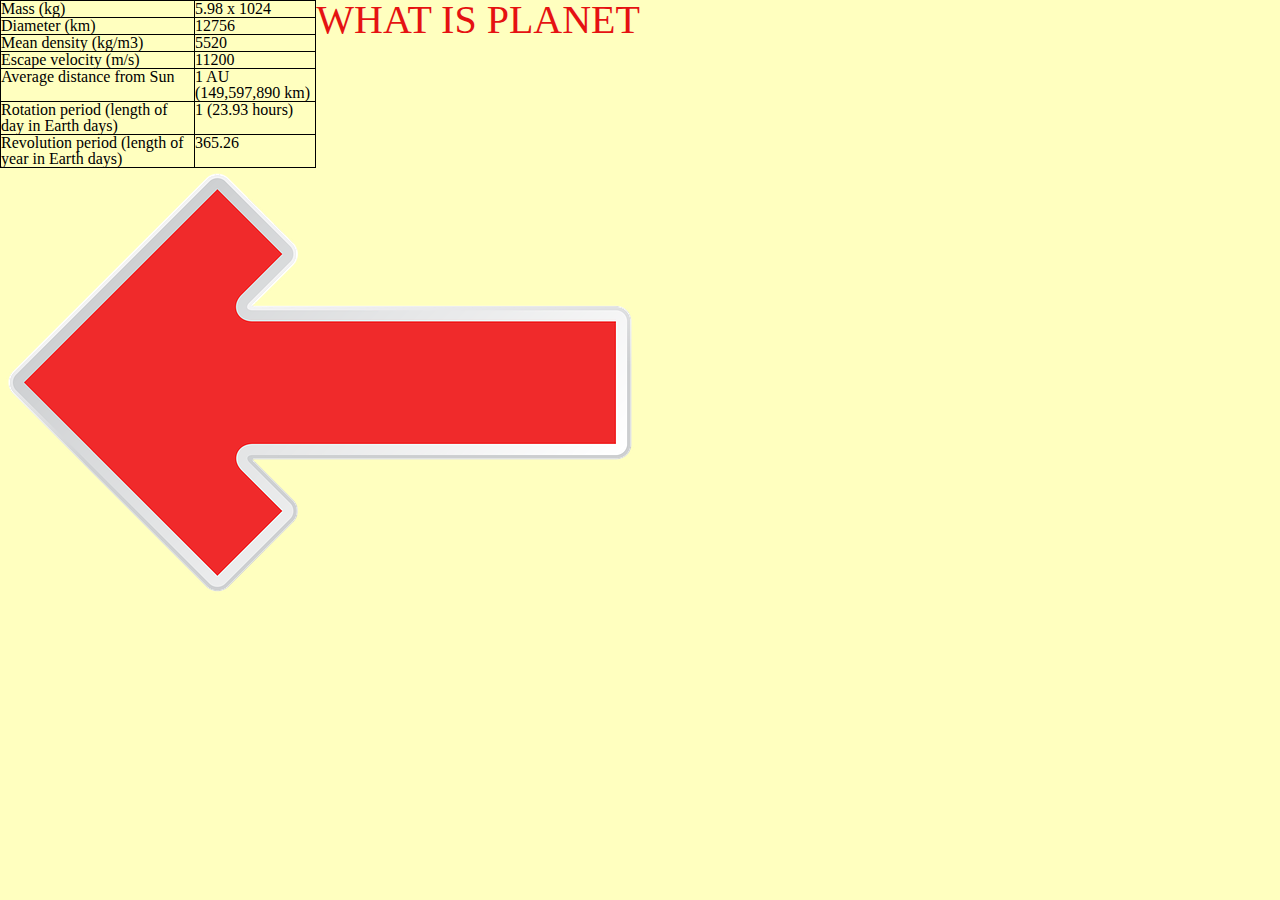
<file: earth.html>
<!DOCTYPE html>
<html lang="en">

<head>
	<meta charset="UTF-8">
	<title>ITMD-361 Seun Pil Kim Lab5</title>
  <link rel="stylesheet" type="text/css" href="styles.css">
</head>

<body id="earth_body">
	<header>
    <nav id="home">
				<a href="index.html">WHAT IS PLANET</a>
    </nav>
  </header>
	
  <table id="earth_table">
		<TR>
			<TD>Mass (kg)
			<TD>5.98 x 10<sup>24</sup>
		</TR>
		<TR>
			<TD>Diameter (km)
			<TD>12756
		</TR>
		<TR>
			<TD>Mean density (kg/m<sup>3</sup>)
			<TD>5520
		</TR>
		<TR>
			<TD>Escape velocity (m/s)
			<TD>11200
		</TR>
		<TR>
			<TD>Average distance from Sun 
			<TD>1 AU (149,597,890 km)
		</TR>
		<TR>
			<TD>Rotation period (length of day in Earth days)
			<TD>1 (23.93 hours)
		</TR>
		<TR>
			<TD>Revolution period (length of year in Earth days)
			<TD>365.26
		</TR>
	</table>  
	<a href="index.html"><img id="arrow" src="image/arrow.png" alt="arrow"></a>
  
	

</body>

</html>
</file>
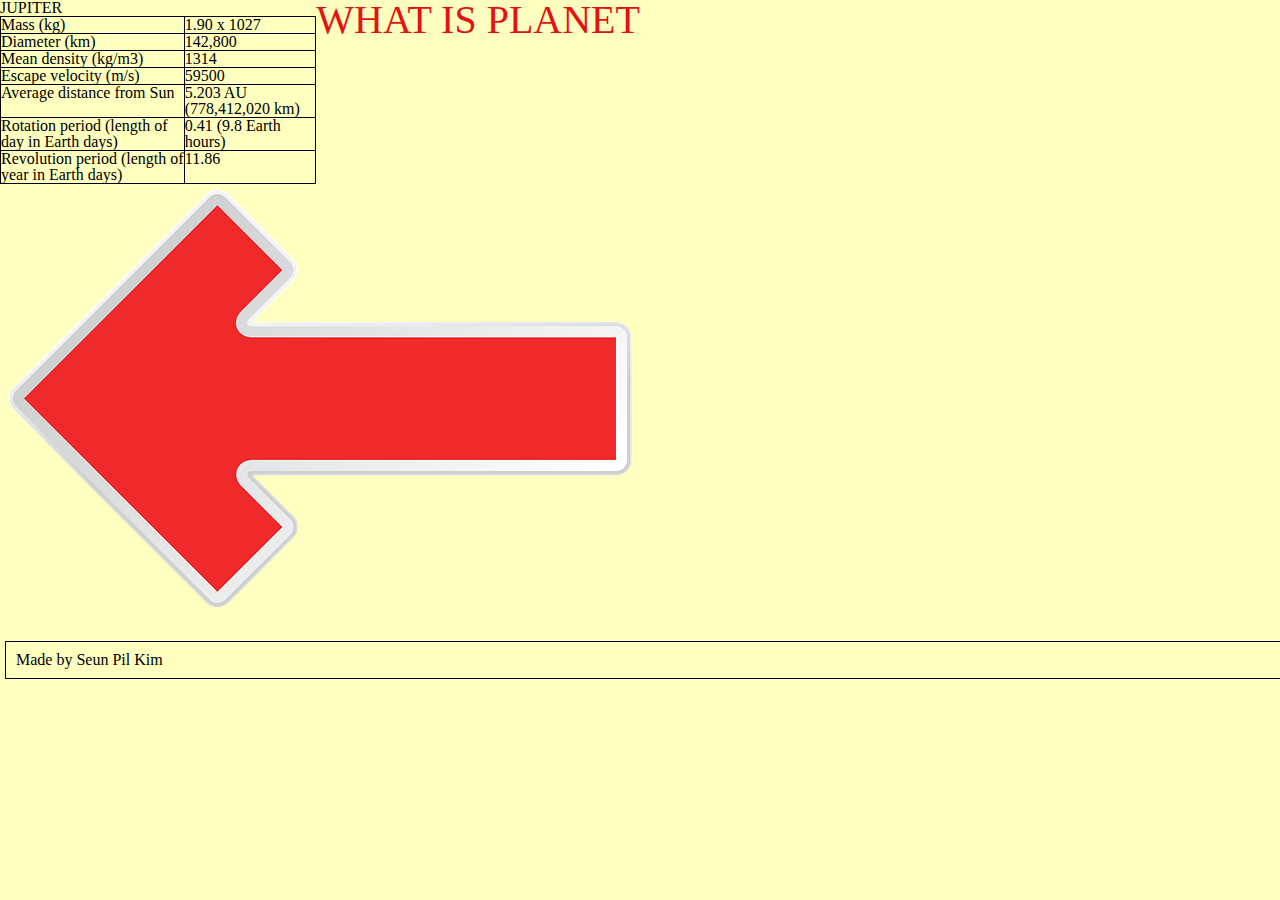
<file: jupiter.html>
<!DOCTYPE html>
<html lang="en">

<head>
	<meta charset="UTF-8">
	<title>ITMD-361 Seun Pil Kim Lab5</title>
  <link rel="stylesheet" type="text/css" href="styles.css">
</head>

<body id="earth_body">
	<header>
    <nav id="home">
				<a href="index.html">WHAT IS PLANET</a>
    </nav>
  </header>
	<h1 id="planet">JUPITER</h1>
  <table id="earth_table">
		<TR>
			<TD>Mass (kg)
			<TD>1.90 x 10<sup>27</sup>
		</TR>
		<TR>
			<TD>Diameter (km)
			<TD>142,800
		</TR>
		<TR>
			<TD>Mean density (kg/m<sup>3</sup>)
			<TD>1314
		</TR>
		<TR>
			<TD>Escape velocity (m/s)
			<TD>59500
		</TR>
		<TR>
			<TD>Average distance from Sun 
			<TD>5.203 AU (778,412,020 km) 
		</TR>
		<TR>
			<TD>Rotation period (length of day in Earth days)
			<TD>0.41 (9.8 Earth hours)
		</TR>
		<TR>
			<TD>Revolution period (length of year in Earth days)
			<TD>11.86
		</TR>
	</table>  
	<a href="index.html"><img id="arrow" src="image/arrow.png" alt="arrow"></a>
  <footer ID="contact">
      <p>Made by Seun Pil Kim </p>  
  </footer>
	

</body>

</html>
</file>
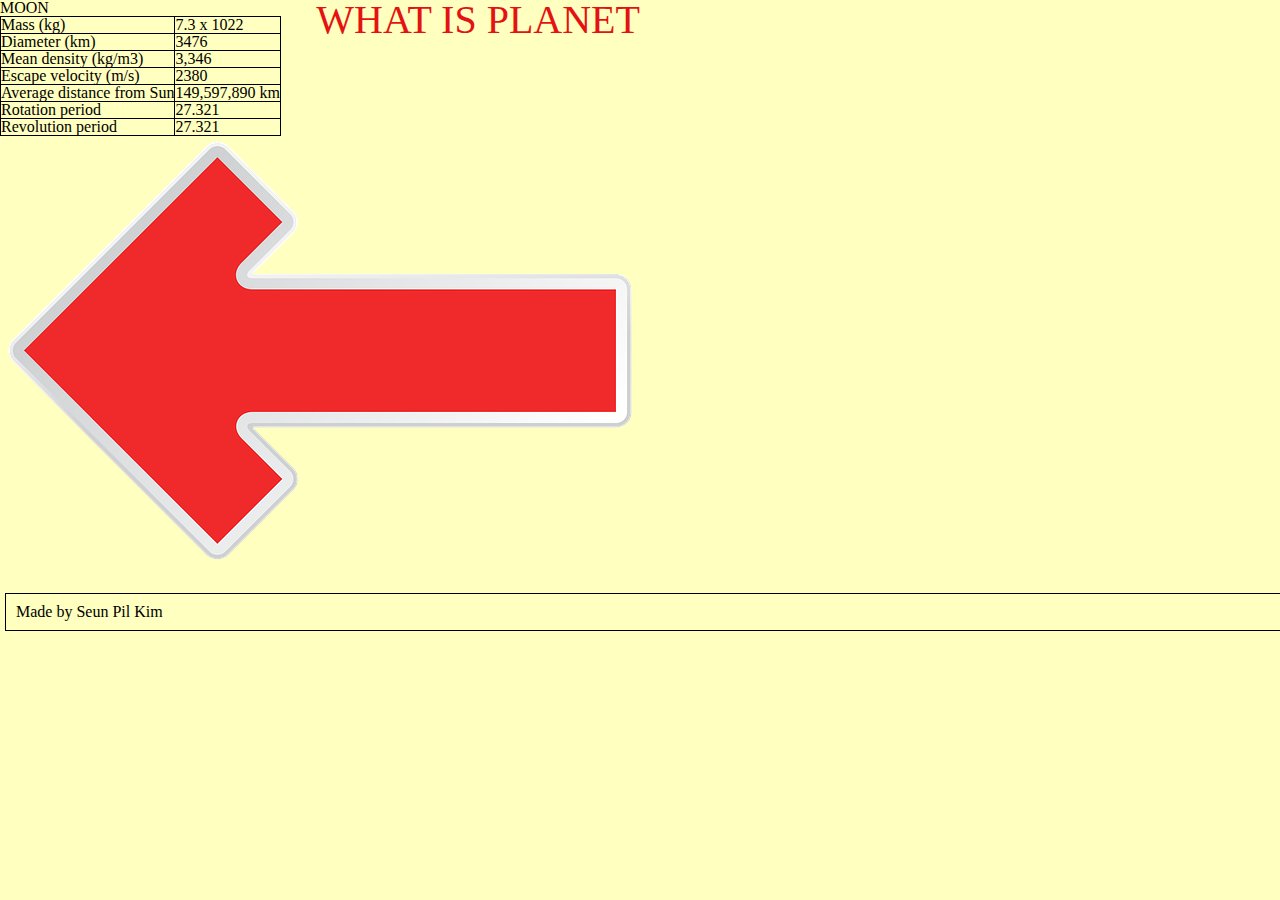
<file: moon.html>
<!DOCTYPE html>
<html lang="en">

<head>
	<meta charset="UTF-8">
	<title>ITMD-361 Seun Pil Kim Lab5</title>
  <link rel="stylesheet" type="text/css" href="styles.css">
</head>

<body id="earth_body">
	<header>
    <nav id="home">
				<a href="index.html">WHAT IS PLANET</a>
    </nav>
  </header>
	<h1 id="planet">MOON</h1>
  <table id="earth_table">
		<TR>
			<TD>Mass (kg)
			<TD>7.3 x 10<sup>22</sup>
		</TR>
		<TR>
			<TD>Diameter (km)
			<TD>3476
		</TR>
		<TR>
			<TD>Mean density (kg/m<sup>3</sup>)
			<TD>3,346
		</TR>
		<TR>
			<TD>Escape velocity (m/s)
			<TD>2380
		</TR>
		<TR>
			<TD>Average distance from Sun 
			<TD>149,597,890 km 
		</TR>
		<TR>
			<TD>Rotation period 
			<TD>27.321
		</TR>
		<TR>
			<TD>Revolution period 
			<TD>27.321
		</TR>
	</table>  
	<a href="index.html"><img id="arrow" src="image/arrow.png" alt="arrow"></a>
  <footer ID="contact">
      <p>Made by Seun Pil Kim </p>  
  </footer>
	

</body>

</html>
</file>
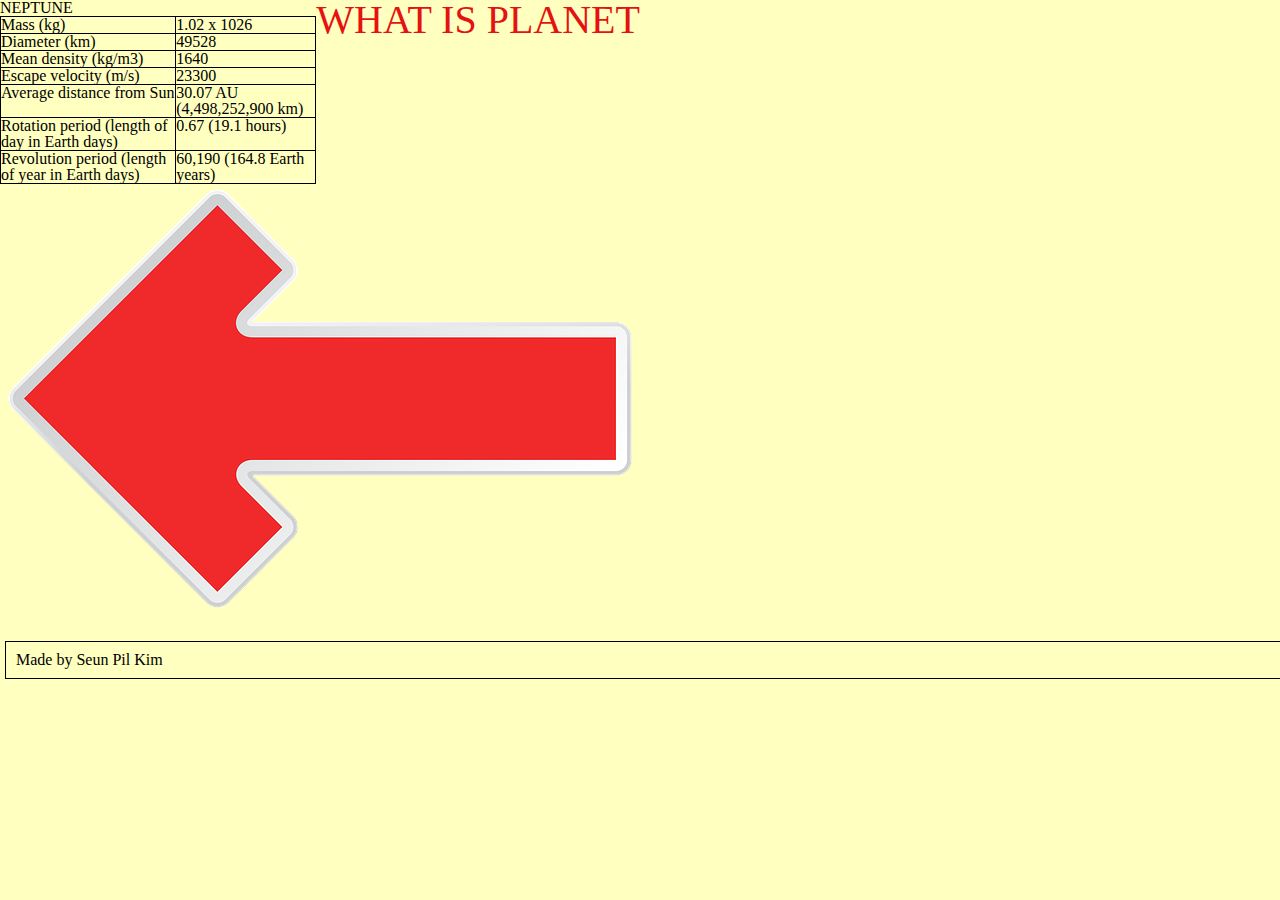
<file: neptune.html>
<!DOCTYPE html>
<html lang="en">

<head>
	<meta charset="UTF-8">
	<title>ITMD-361 Seun Pil Kim Lab5</title>
  <link rel="stylesheet" type="text/css" href="styles.css">
</head>

<body id="earth_body">
	<header>
    <nav id="home">
				<a href="index.html">WHAT IS PLANET</a>
    </nav>
  </header>
	<h1 id="planet">NEPTUNE</h1>
  <table id="earth_table">
		<TR>
			<TD>Mass (kg)
			<TD>1.02 x 10<sup>26</sup>
		</TR>
		<TR>
			<TD>Diameter (km)
			<TD>49528 
		</TR>
		<TR>
			<TD>Mean density (kg/m<sup>3</sup>)
			<TD>1640 
		</TR>
		<TR>
			<TD>Escape velocity (m/s)
			<TD>23300 
		</TR>
		<TR>
			<TD>Average distance from Sun 
			<TD>30.07 AU (4,498,252,900 km)
		</TR>
		<TR>
			<TD>Rotation period (length of day in Earth days)
			<TD>0.67 (19.1 hours)
		</TR>
		<TR>
			<TD>Revolution period (length of year in Earth days)
			<TD>60,190 (164.8 Earth years) 
		</TR>
	</table>  
	<a href="index.html"><img id="arrow" src="image/arrow.png" alt="arrow"></a>
  <footer ID="contact">
      <p>Made by Seun Pil Kim </p>  
  </footer>
	

</body>

</html>
</file>
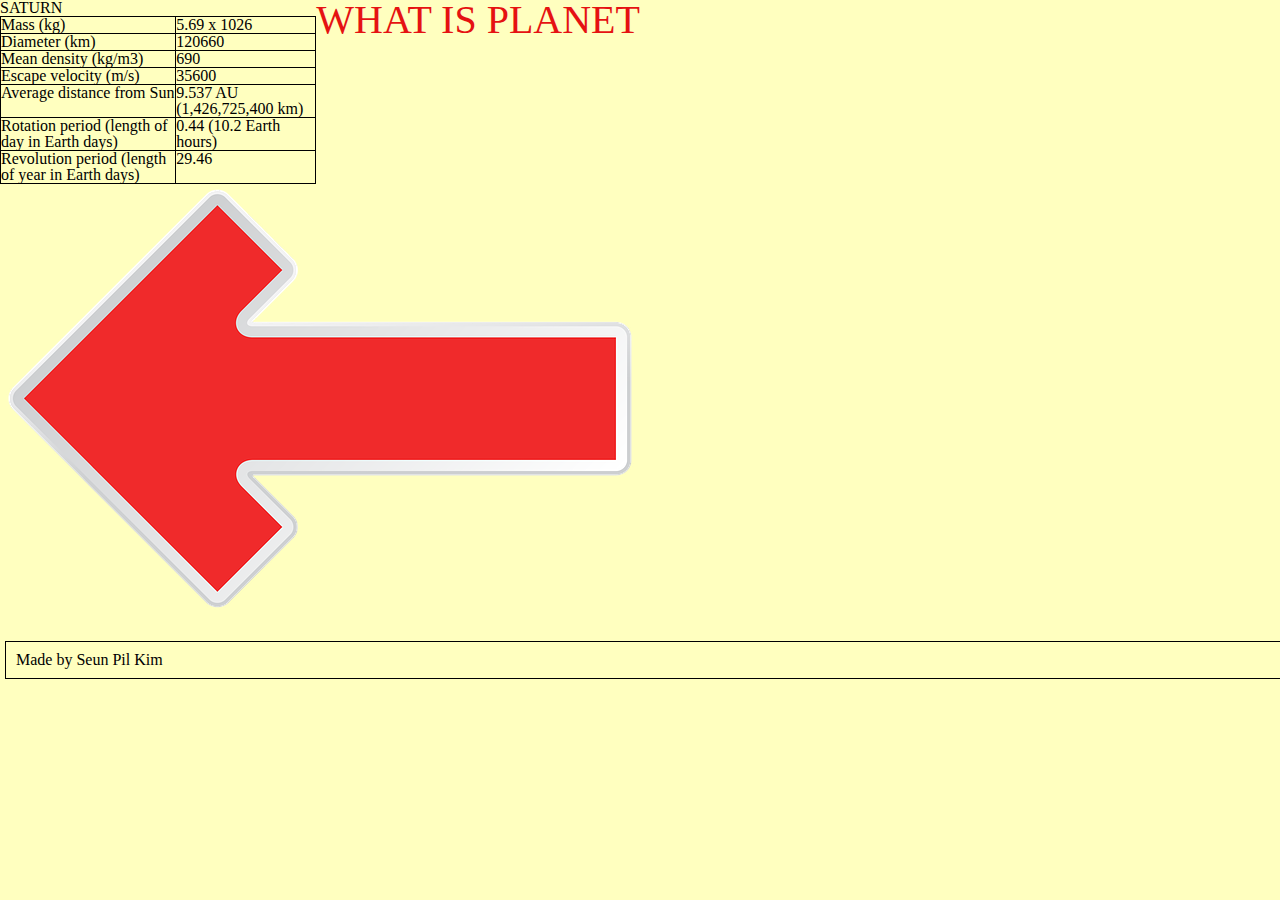
<file: saturn.html>
<!DOCTYPE html>
<html lang="en">

<head>
	<meta charset="UTF-8">
	<title>ITMD-361 Seun Pil Kim Lab5</title>
  <link rel="stylesheet" type="text/css" href="styles.css">
</head>

<body id="earth_body">
	<header>
    <nav id="home">
				<a href="index.html">WHAT IS PLANET</a>
    </nav>
  </header>
	<h1 id="planet">SATURN</h1>
  <table id="earth_table">
		<TR>
			<TD>Mass (kg)
			<TD>5.69 x 10<sup>26</sup>
		</TR>
		<TR>
			<TD>Diameter (km)
			<TD>120660
		</TR>
		<TR>
			<TD>Mean density (kg/m<sup>3</sup>)
			<TD>690
		</TR>
		<TR>
			<TD>Escape velocity (m/s)
			<TD>35600
		</TR>
		<TR>
			<TD>Average distance from Sun 
			<TD>9.537 AU (1,426,725,400 km) 
		</TR>
		<TR>
			<TD>Rotation period (length of day in Earth days)
			<TD>0.44 (10.2 Earth hours) 
		</TR>
		<TR>
			<TD>Revolution period (length of year in Earth days)
			<TD>29.46 
		</TR>
	</table>  
	<a href="index.html"><img id="arrow" src="image/arrow.png" alt="arrow"></a>
  <footer ID="contact">
      <p>Made by Seun Pil Kim </p>  
  </footer>
	

</body>

</html>
</file>
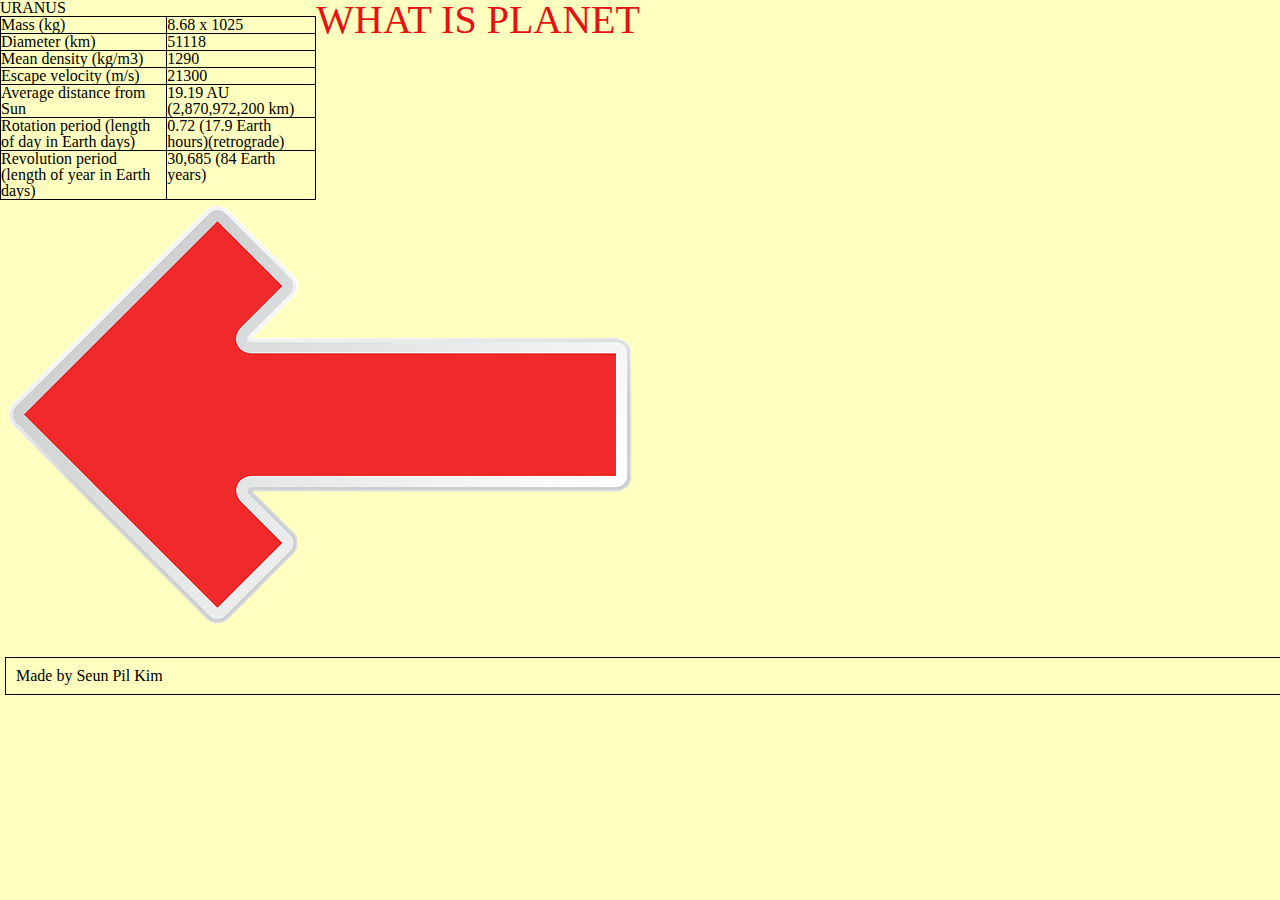
<file: uranus.html>
<!DOCTYPE html>
<html lang="en">

<head>
	<meta charset="UTF-8">
	<title>ITMD-361 Seun Pil Kim Lab5</title>
  <link rel="stylesheet" type="text/css" href="styles.css">
</head>

<body id="earth_body">
	<header>
    <nav id="home">
				<a href="index.html">WHAT IS PLANET</a>
    </nav>
  </header>
	<h1 id="planet">URANUS</h1>
  <table id="earth_table">
		<TR>
			<TD>Mass (kg)
			<TD>8.68 x 10<sup>25</sup>
		</TR>
		<TR>
			<TD>Diameter (km)
			<TD>51118 
		</TR>
		<TR>
			<TD>Mean density (kg/m<sup>3</sup>)
			<TD>1290 
		</TR>
		<TR>
			<TD>Escape velocity (m/s)
			<TD>21300 
		</TR>
		<TR>
			<TD>Average distance from Sun 
			<TD>19.19 AU (2,870,972,200 km) 
		</TR>
		<TR>
			<TD>Rotation period (length of day in Earth days)
			<TD>0.72 (17.9 Earth hours)(retrograde) 
		</TR>
		<TR>
			<TD>Revolution period (length of year in Earth days)
			<TD>30,685 (84 Earth years) 
		</TR>
	</table>  
	<a href="index.html"><img id="arrow" src="image/arrow.png" alt="arrow"></a>
  <footer ID="contact">
      <p>Made by Seun Pil Kim </p>  
  </footer>
	

</body>

</html>
</file>
<file: styles.css>
/*  CSS Reset
/* http://meyerweb.com/eric/tools/css/reset/ 
   v2.0 | 20110126
   License: none (public domain)
*/
html, body, div, span, applet, object, iframe,
h1, h2, h3, h4, h5, h6, p, blockquote, pre,
a, abbr, acronym, address, big, cite, code,
del, dfn, em, img, ins, kbd, q, s, samp,
small, strike, strong, sub, sup, tt, var,
b, u, i, center,
dl, dt, dd, ol, ul, li,
fieldset, form, label, legend,
table, caption, tbody, tfoot, thead, tr, th, td,
article, aside, canvas, details, embed, 
figure, figcaption, footer, header, hgroup, 
menu, nav, output, ruby, section, summary,
time, mark, audio, video {
	margin: 0;
	padding: 0;
	border: 0;
	font-size: 100%;
	font: inherit;
	vertical-align: baseline;
}
/* HTML5 display-role reset for older browsers */
article, aside, details, figcaption, figure, 
footer, header, hgroup, menu, nav, section {
	display: block;
}
body {
	line-height: 1;
}
ol, ul {
	list-style: none;
}
blockquote, q {
	quotes: none;
}
blockquote:before, blockquote:after,
q:before, q:after {
	content: '';
	content: none;
}
table {
	border-collapse: collapse;
	border-spacing: 0;
}

/* Add Lab 5 CSS code --------------------------------------------------------------------------------------------*/
#main{
	position:relative;
}
div#first{
	background-image: url("image/background.jpg");
	opacity:0.5;
	width:100%;
	height:1000px;
}
/* Main navigation bar -----------------------------------------------------------------------------------------------*/
#home {
    
}

/* Links inside the navbar */
#home a {
    float: right;
    display: block;
    color: #e51212;
    text-align: center;
    margin-right: 50%;
		font-size: 250%;
    text-decoration: none;
}

#home a:hover {
    background-color: #111111;

}

body{
	background-color: rgba(255,255,0,.25);
}

#tables{
	width:100%;
	
}
table,th,td{
	border: 1px solid black;
}
#earth{
	width:200px;
	height:200px;
	border-radius: 8px;
}
#jupiter{
	width:200px;
	height:200px;
	border-radius: 8px;
}
#neptune{
	width:200px;
	height:200px;
	border-radius: 8px;
}
#moon{
	width:200px;
	height:200px;
	border-radius: 8px;
}
#saturn{
	width:200px;
	height:200px;
	border-radius: 8px;
}
#uranus{
	width:200px;
	height:200px;
	border-radius: 8px;
}

#earth:hover{
	transform: scale(1.3);
	transition: .3s ease-in-out;
}

#jupiter:hover{
	transform: scale(1.3);
	transition: .3s ease-in-out;
}
#moon:hover{
	transform: scale(1.3);
	transition: .3s ease-in-out;
}
#saturn:hover{
	transform: scale(1.3);
	transition: .3s ease-in-out;
}
#uranus:hover{
	transform: scale(1.3);
	transition: .3s ease-in-out;
}
#neptune:hover{
	transform: scale(1.3);
	transition: .3s ease-in-out;
}
/*----------------------------------------------------------------------------------------------------------------------*/


/*----------------------------------------------------------------------------------------------------------------------*/






#picture
{
	border: 1px solid black;
	background-color:#00ff21;
}

section.gallery {
    margin: 5px;
    border: 1px solid #ccc;
    float: right;
    width: 300px;
    margin-right: 100px;
		background-color: #12e590;
}

section.gallery:hover {
    border: 1px solid #777;
}

section.gallery img {
    width: 300px;
    height: 200px;
}

section.gallery2 {
    margin: 5px;
    border: 1px solid #ccc;
    float: right;
    width: 300px;
    margin-right: 300px;
		background-color: #12e590;
}

section.gallery2:hover {
    border: 1px solid #777;
}

section.gallery2 img {
    width: 300px;
    height: 200px;
}


section.desc {
    padding: 15px;
    text-align: center;
		
}

#contact
{
    overflow: auto;
    width: 98%;
    margin-top: 25px;
    margin-bottom: 5px;
    margin-right: 150px;
    margin-left: 5px;
    padding: 10px;
    border: 1px solid black;
}

/* Resume CSS --------------------------------------------------------------------------------------------*/
#personal
{
		text-align: right;
    overflow: auto;
    width: 98%;
    margin-top: 50px;
    margin-bottom: 5px;
		margin-right: 0px;
    padding: 10px;
}
#personal h1
{
	font:  bold 20px/30px arial, serif;
}
#Education
{
	margin-left:10px;
}
#Education h2
{
	font:  bold 18px/30px arial, serif;
} 
#Education strong
{
	font:  bold 16px/30px arial, serif;
}
#Education ul
{
	margin-left: 50px;
	margin-bottom: 10px;
	margin-top: 10px;
	list-style-type: circle;
}
#Experience
{
	margin-top: 50px;
	margin-left:10px;
}
#Experience h2
{
	font:  bold 18px/30px arial, serif;
} 
#Experience strong
{
	font:  bold 16px/30px arial, serif;
}
#Experience ul
{
	margin-left: 50px;
	margin-bottom: 10px;
	margin-top: 10px;
	list-style-type: circle;
}
#Skills
{
	margin-top: 50px;
	margin-left:10px;
}
#Skills h2
{
	font:  bold 18px/30px arial, serif;
} 
#Skills ul
{
	margin-left: 50px;
	margin-bottom: 10px;
	margin-top: 10px;
	list-style-type: circle;
}
#Activities
{
	margin-top: 50px;
	margin-left:10px;
}
#Activities h2
{
	font:  bold 18px/30px arial, serif;
} 
#Activities ul
{
	margin-left: 50px;
	margin-bottom: 10px;
	margin-top: 10px;
	list-style-type: circle;
}
#Awards
{
	margin-top: 50px;
	margin-left:10px;
}
#Awards h2
{
	font:  bold 18px/30px arial, serif;
} 

/*----------------------------------------------------------------------------------------------------------------------*/

#Favorites
{
	text-align: center;
  overflow: auto;
  width: 98%;
  margin-top: 50px;
  margin-bottom: 5px;
	margin-right: 0px;
  padding: 10px;
}
#Favorites h1
{
	font:  bold 40px arial, serif;
	color: #e512d3;
} 
#Favorites h2
{
	font:  bold 20px arial, serif;
	color: #1000ff;
} 
#music
{
	margin-left:10px;
	text-align: center;
}
	
#music h2
{
	font:  bold 20px arial, serif;
	color:#ff0000;
}
.column {
    float: left;
    width: 30%;
    padding: 15px;
    text-align: center;
    background-color: #e0ebeb; 
}
.column h2{
  text-align: center;
  font: bold 20px/30px arial, serif;
}

.row:after {
    content: "";
    display: table;
    clear: both;
}

@media (max-width:600px) {
    .column {
        width: 100%;
    }
}
</file>
